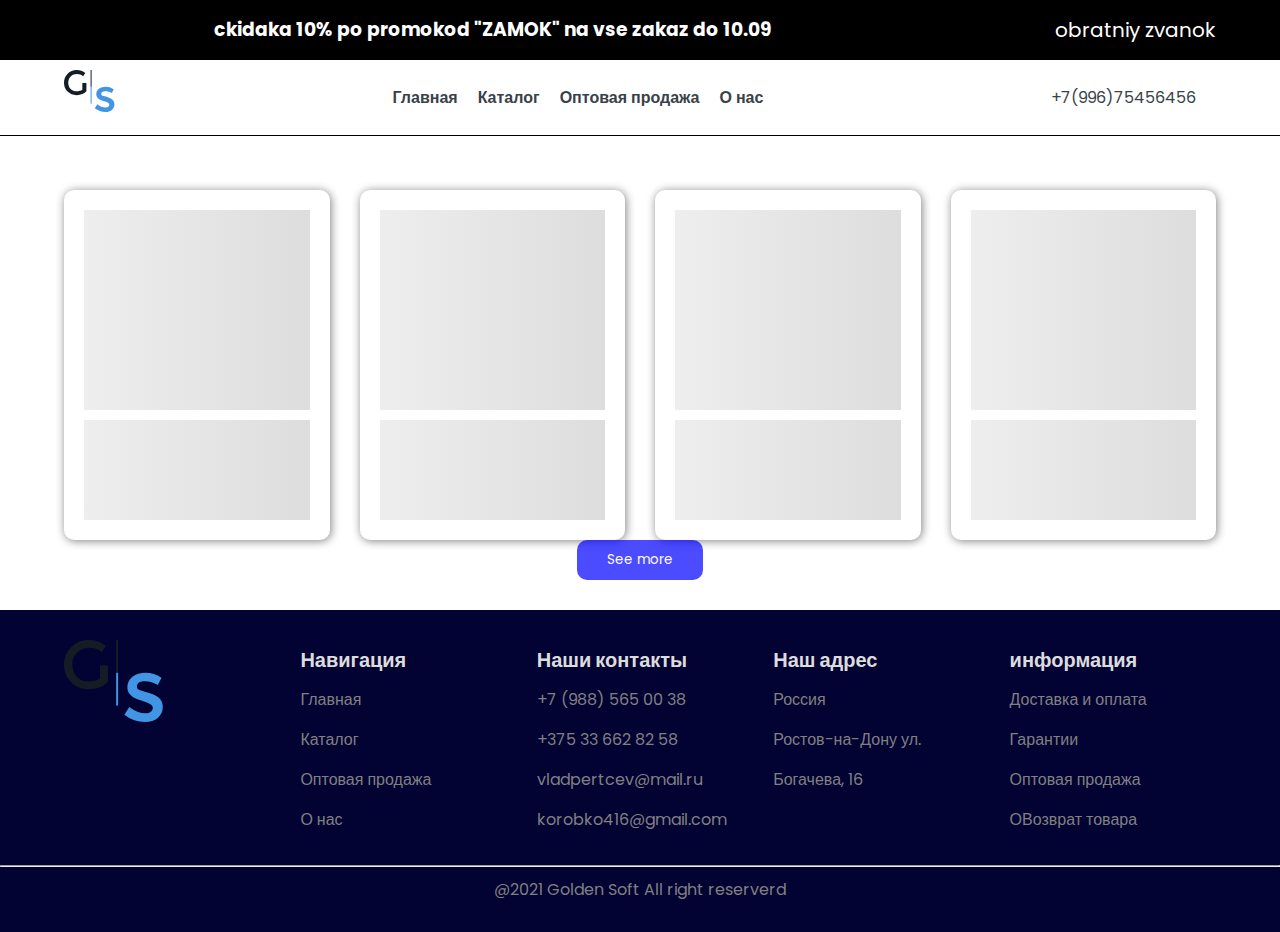
<file: index.html>
<!DOCTYPE html>
<html lang="en">
  <head>
    <meta charset="UTF-8" />
    <meta name="viewport" content="width=device-width, initial-scale=1.0" />
    <link rel="stylesheet" href="./css/style.min.css" />
    <link
      rel="stylesheet"
      href="https://cdnjs.cloudflare.com/ajax/libs/font-awesome/6.5.1/css/all.min.css"
      integrity="sha512-DTOQO9RWCH3ppGqcWaEA1BIZOC6xxalwEsw9c2QQeAIftl+Vegovlnee1c9QX4TctnWMn13TZye+giMm8e2LwA=="
      crossorigin="anonymous"
      referrerpolicy="no-referrer"
    />
    <title>Imtihon</title>
  </head>

  <body>
    <div class="back-top">
      <a href="#hero">
        <i class="fa-solid fa-arrow-up-long"></i>
      </a>
    </div>
    <header class="header">
      <div class="header__top">
        <div class="header__top__info container">
          <h3>ckidaka 10% po promokod "ZAMOK" na vse zakaz do 10.09</h3>
          <div class="header__top__link">
            <a href="#">obratniy zvanok</a>
          </div>
        </div>
      </div>
      <nav class="header__navbar container df">
        <div class="header__logo">
          <a href="#"><img src="images/logo-nav.svg" alt="" /></a>
        </div>
        <ul class="header__list df">
          <li class="header__item">
            <a href="#">Главная</a>
          </li>
          <li class="header__item">
            <a href="#"> Каталог</a>
          </li>
          <li class="header__item">
            <a href="#">Оптовая продажа</a>
          </li>
          <li class="header__item">
            <a href="#"> О нас</a>
          </li>
          <li class="header__item--close">
            <span>X</span>
          </li>
        </ul>
        <div class="header__bottom">
          <i class="fa-solid fa-phone"></i>
          <p>+7(996)75456456</p>
          <i class="fa-regular fa-heart"></i>
          <i class="fa-solid fa-cart-shopping"></i>
        </div>
        <button class="header__hamburger">
          <span></span>
          <span></span>
          <span></span>
        </button>
      </nav>
    </header>
    <main>
      <section class="products container" id="hero">
        <div class="products__cards"></div>
        <div class="loading"></div>
        <button disabled class="products__btn">See more</button>
      </section>
    </main>

    <footer class="footer">
      <div class="container">
        <div class="footer__row">
          <div class="footer__card">
            <img src="./images/logo-nav.svg" alt="" />
            <div style="display: flex; gap: 10px; padding-top: 20px">
              <i class="fa-brands fa-whatsapp"></i>
              <i class="fa-brands fa-facebook-f"></i>
              <i class="fa-brands fa-twitter"></i>
            </div>
          </div>
          <div class="footer__card">
            <h2>Навигация</h2>
            <ul class="footer__iten">
              <li class="footer__list">Главная</li>
              <li class="footer__list">Каталог</li>
              <li class="footer__list">Оптовая продажа</li>
              <li class="footer__list">О нас</li>
            </ul>
          </div>
          <div class="footer__card">
            <h2>Наши контакты</h2>
            <ul class="footer__iten">
              <li class="footer__list">+7 (988) 565 00 38</li>
              <li class="footer__list">+375 33 662 82 58</li>
              <li class="footer__list">vladpertcev@mail.ru</li>
              <li class="footer__list">korobko416@gmail.com</li>
            </ul>
          </div>
          <div class="footer__card">
            <h2>Наш адрес</h2>
            <ul class="footer__iten">
              <li class="footer__list">Россия</li>
              <li class="footer__list">Ростов-на-Дону ул.</li>
              <li class="footer__list">Богачева, 16</li>
            </ul>
          </div>
          <div class="footer__card">
            <h2>информация</h2>
            <ul class="footer__iten">
              <li class="footer__list">Доставка и оплата</li>
              <li class="footer__list">Гарантии</li>
              <li class="footer__list">Оптовая продажа</li>
              <li class="footer__list">ОВозврат товара</li>
            </ul>
          </div>
        </div>
      </div>
      <br />
      <hr />
      <p class="footer__bottom__title">@2021 Golden Soft All right reserverd</p>
    </footer>
  </body>

  <script src="./js/main.js"></script>
  <script src="./js/products.js"></script>
</html>
</file>
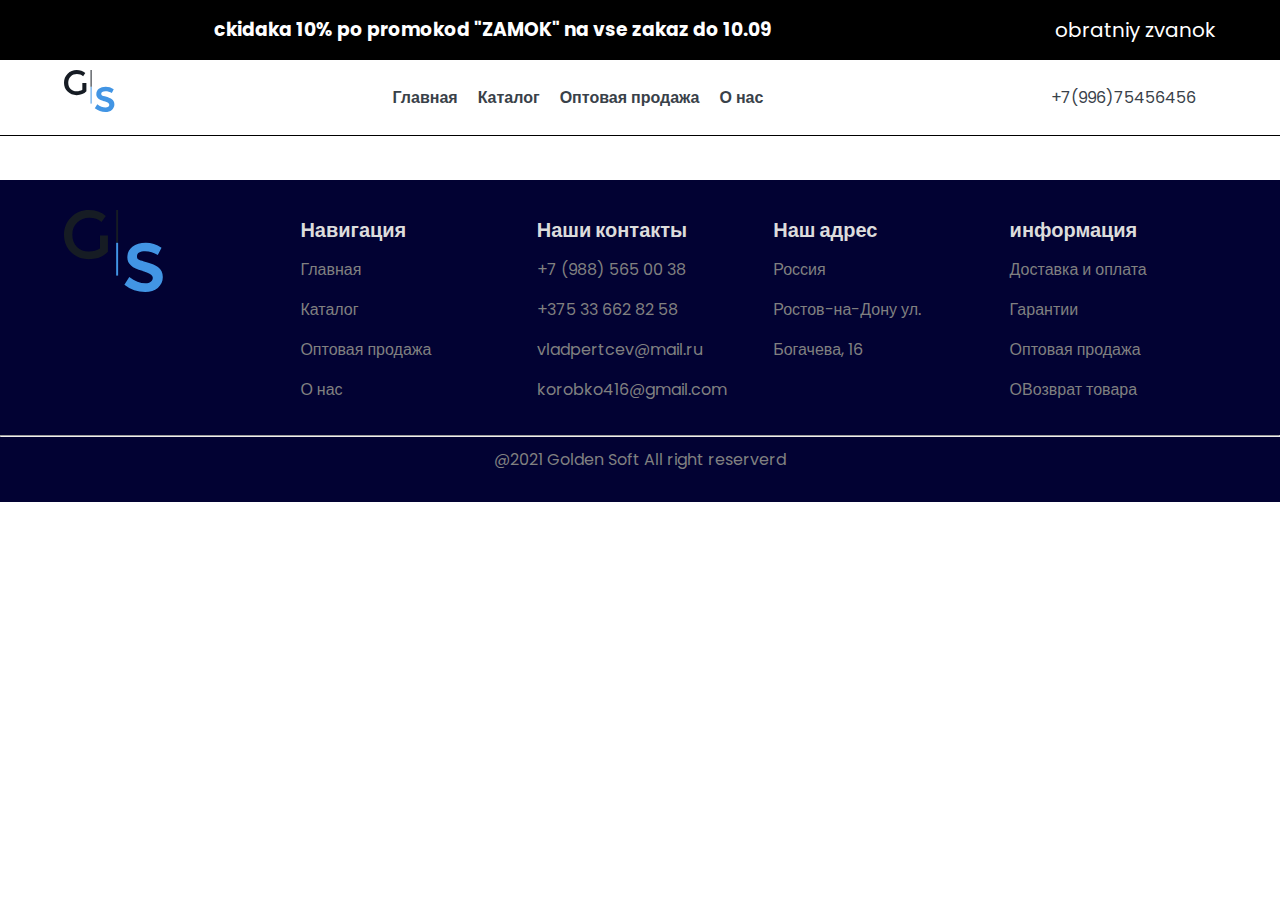
<file: pages/product.html>
<!DOCTYPE html>
<html lang="en">
  <head>
    <meta charset="UTF-8" />
    <meta name="viewport" content="width=device-width, initial-scale=1.0" />
    <link rel="stylesheet" href="../css/style.min.css" />
    <link
      rel="stylesheet"
      href="https://cdnjs.cloudflare.com/ajax/libs/font-awesome/6.5.1/css/all.min.css"
      integrity="sha512-DTOQO9RWCH3ppGqcWaEA1BIZOC6xxalwEsw9c2QQeAIftl+Vegovlnee1c9QX4TctnWMn13TZye+giMm8e2LwA=="
      crossorigin="anonymous"
      referrerpolicy="no-referrer"
    />
    <title>Javscript-27</title>
  </head>

  <body>
    <div class="back-top">
      <a href="#hero">
        <i class="fa-solid fa-arrow-up-long"></i>
      </a>
    </div>
    <header class="header">
      <div class="header__top">
        <div class="header__top__info container">
          <h3>ckidaka 10% po promokod "ZAMOK" na vse zakaz do 10.09</h3>
          <div class="header__top__link">
            <a href="#">obratniy zvanok</a>
          </div>
        </div>
      </div>
      <nav class="header__navbar container df">
        <div class="header__logo">
          <a href="../index.html"
            ><img src="../images/logo-nav.svg" alt=""
          /></a>
        </div>
        <ul class="header__list df">
          <li class="header__item">
            <a href="#">Главная</a>
          </li>
          <li class="header__item">
            <a href="#"> Каталог</a>
          </li>
          <li class="header__item">
            <a href="#">Оптовая продажа</a>
          </li>
          <li class="header__item">
            <a href="#"> О нас</a>
          </li>
          <li class="header__item--close">
            <span>X</span>
          </li>
        </ul>
        <div class="header__bottom">
          <i class="fa-solid fa-phone"></i>
          <p>+7(996)75456456</p>
          <i class="fa-regular fa-heart"></i>
          <i class="fa-solid fa-cart-shopping"></i>
        </div>
        <button class="header__hamburger">
          <span></span>
          <span></span>
          <span></span>
        </button>
      </nav>
    </header>
    <main>
      <section class="product container">
        <div class="product__cards"></div>
      </section>
    </main>

    <footer class="footer">
      <div class="container">
        <div class="footer__row">
          <div class="footer__card">
            <img src="../images/logo-nav.svg" alt="" />
            <div style="display: flex; gap: 10px; padding-top: 20px">
              <i class="fa-brands fa-whatsapp"></i>
              <i class="fa-brands fa-facebook-f"></i>
              <i class="fa-brands fa-twitter"></i>
            </div>
          </div>
          <div class="footer__card">
            <h2>Навигация</h2>
            <ul class="footer__iten">
              <li class="footer__list">Главная</li>
              <li class="footer__list">Каталог</li>
              <li class="footer__list">Оптовая продажа</li>
              <li class="footer__list">О нас</li>
            </ul>
          </div>
          <div class="footer__card">
            <h2>Наши контакты</h2>
            <ul class="footer__iten">
              <li class="footer__list">+7 (988) 565 00 38</li>
              <li class="footer__list">+375 33 662 82 58</li>
              <li class="footer__list">vladpertcev@mail.ru</li>
              <li class="footer__list">korobko416@gmail.com</li>
            </ul>
          </div>
          <div class="footer__card">
            <h2>Наш адрес</h2>
            <ul class="footer__iten">
              <li class="footer__list">Россия</li>
              <li class="footer__list">Ростов-на-Дону ул.</li>
              <li class="footer__list">Богачева, 16</li>
            </ul>
          </div>
          <div class="footer__card">
            <h2>информация</h2>
            <ul class="footer__iten">
              <li class="footer__list">Доставка и оплата</li>
              <li class="footer__list">Гарантии</li>
              <li class="footer__list">Оптовая продажа</li>
              <li class="footer__list">ОВозврат товара</li>
            </ul>
          </div>
        </div>
      </div>
      <br />
      <hr />
      <p class="footer__bottom__title">@2021 Golden Soft All right reserverd</p>
    </footer>
  </body>

  <script src="../js/main.js"></script>
  <script src="../js/product.js"></script>
</html>
</file>
<file: css/style.min.css>
@import"https://fonts.googleapis.com/css2?family=Poppins:ital,wght@0,100;0,200;0,300;0,400;0,500;0,600;0,700;0,800;0,900;1,100;1,200;1,300;1,400;1,500;1,600;1,700;1,800;1,900&display=swap";*{margin:0;padding:0;box-sizing:border-box;list-style:none;text-decoration:none;scroll-behavior:smooth;font-family:"Poppins",sans-serif}a{color:inherit}button{cursor:pointer;border:none;background:rgba(0,0,0,0)}.container{width:90%;margin:0 auto;max-width:1440px}.df{display:flex;align-items:center}main{padding-top:80px}.back-top{position:fixed;width:35px;height:35px;font-size:20px;bottom:20px;right:20px;background:#bebcb9;border-radius:50%;color:#fff;display:none;justify-content:center;align-items:center}.show__back-top{display:flex}.dropdown{position:relative;padding:8px;display:inline-block;cursor:pointer}.dropdown__text{font-size:16px;font-weight:500}.dropdown__icon{font-size:14px;display:inline-block;transition:.8s}.dropdown__list{position:absolute;width:100%;top:110%;left:0;visibility:hidden;opacity:0;transition:1s;transform:scale(0);z-index:999;display:flex;flex-direction:column}.dropdown__list__item{border-radius:2px;padding:5px}.dropdown__list__item:hover{background:#bebcb9;color:#fff}.header{position:fixed;top:0;left:0;z-index:999;width:100%;background:#fff;color:#394149;border-bottom:1px solid #000}.header .header__navbar{justify-content:space-between;padding:10px 0}.header__logo{font-size:30px;font-weight:bold;display:flex;align-items:center;gap:20px}.header__top{background-color:#000}.header__bottom{display:flex;align-items:center;gap:10px}.header__top__info{color:#fff;padding:15px 0px;display:flex;justify-content:space-between;text-align:center;flex-wrap:wrap;padding-left:150px}.header__top__link{font-size:20px}.header__list{gap:20px}.header__item{font-weight:600;padding:4px 0;transition:.3s}.header__item:hover{color:#bebcb9}.header__btn__sigin{background:rgba(245,138,7,.1019607843);color:#bebcb9;font-size:16px;padding:8px 18px;border-radius:20px;border:1px solid rgba(0,0,0,0);transition:.4s}.header__btn__sigin:hover{color:#fff;background:#bebcb9}.header__item--close{font-size:20px;color:red;display:none;cursor:pointer}.header__hamburger{display:none;flex-direction:column;gap:5px;background:#fff}.header__hamburger span{width:25px;height:3px;background:#394149;border-radius:2px}@media(max-width: 980px){.header__top__info{padding-left:0px}.header h3{font-size:16px}}@media(max-width: 820px){.header__top__link{font-size:16px}}@media(max-width: 500px){.header__bottom{display:none}}.show__header__shrink{padding:0;box-shadow:0px 0px 10px #bebcb9;background:#fff}@media(max-width: 850px){.header__list{position:fixed;top:0;left:-100%;width:50%;background:#fff;height:100vh;display:flex;flex-direction:column;justify-content:center;box-shadow:0px 0px 10px #bebcb9;transition:.5s;z-index:9999}.header__hamburger{display:flex}.header__show__list{left:0}.header__item--close{position:absolute;display:block;color:red;top:15px;right:20px}.header__show__left{left:-100%}}@media(max-width: 340px){.header__list{width:80%}}.products{padding-top:70px}.products__cards{display:grid;grid-template-columns:repeat(4, 1fr);grid-gap:20px;padding:20px 0px}.products__card{box-shadow:1px 1px 10px gray;border-radius:10px;overflow:hidden;padding:10px}.products__card__img img{width:100%;height:300px;-o-object-fit:contain;object-fit:contain}.products .products__btn{background-color:blue;padding:10px 30px;color:#fff;border-radius:10px;display:block;margin:0 auto}.products .products__btn:disabled{opacity:.7;cursor:no-drop}@media(max-width: 1000px){.products__cards{display:grid;grid-template-columns:repeat(2, 1fr)}}@media(max-width: 600px){.products__cards{display:grid;grid-template-columns:repeat(1, 1fr)}}.product{padding-top:70px}.product__card{display:grid;grid-template-columns:1fr 1fr;grid-gap:20px;align-items:center}.product__img img{width:80%}.product__info{display:flex;flex-direction:column;gap:10px}.product__info__desc{display:-webkit-box;line-clamp:2;-webkit-box-orient:vertical;-webkit-line-clamp:2;overflow:hidden}@media(max-width: 950px){.product{padding-top:150px}.product__card{display:grid;grid-template-columns:1fr;grid-gap:20px;align-items:center}}.loading{display:grid;grid-template-columns:repeat(4, 1fr);grid-gap:30px}.loading__card{box-shadow:1px 1px 10px gray;border-radius:10px;display:flex;flex-direction:column;gap:10px;padding:20px}.loading__card__info{padding:20px;height:100px}.loading__card__img{width:100%;height:200px}.loading .bg__animation{background:linear-gradient(90deg, #eee, #ddd, #eee);background-size:200%;animation:bgMove 1s linear 0s infinite}@keyframes bgMove{to{background-position:200%}}.footer{background-color:#020233;padding:30px 0px;margin-top:30px}.footer__row{display:grid;grid-template-columns:repeat(5, 1fr);grid-gap:30px;line-height:40px}.footer__card img{width:100px}.footer__card i{color:#fff;font-size:20px}.footer h2{font-size:20px;color:#dcdcdc}.footer__list{color:gray;font-size:16px}.footer__list:hover{color:#f5f0f0;font-size:16px;cursor:pointer}.footer__bottom__title{color:gray;text-align:center;padding:10px 0px 0px}@media(max-width: 1100px){.footer__row{grid-template-columns:repeat(3, 1fr);grid-gap:20px;line-height:40px}}@media(max-width: 700px){.footer__row{grid-template-columns:repeat(2, 1fr);grid-gap:20px;line-height:40px}}@media(max-width: 550px){.footer__row{grid-template-columns:repeat(1, 1fr);grid-gap:20px;line-height:40px}}
</file>
